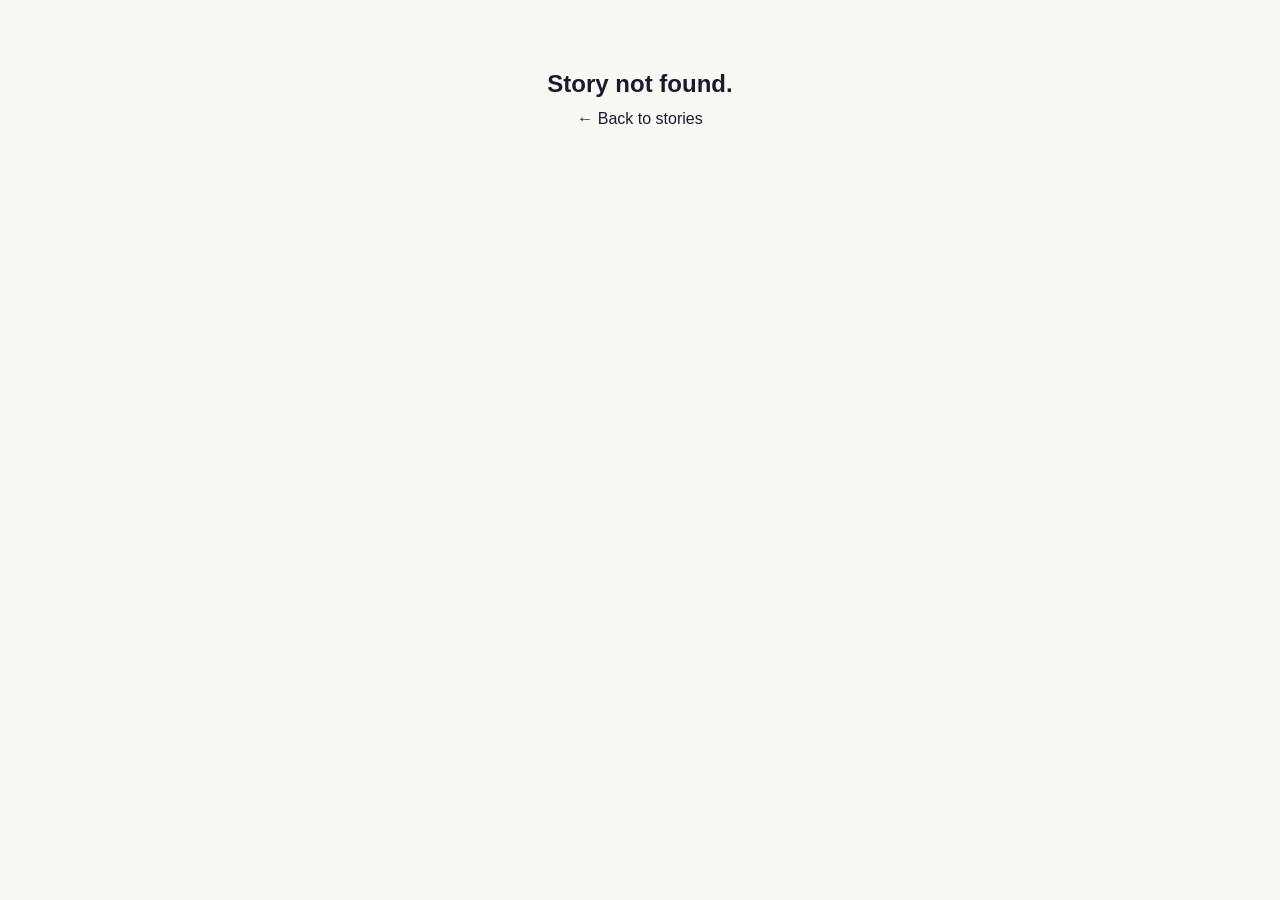
<file: story.html>
<!DOCTYPE html>
<html lang="en">
<head>
  <meta charset="UTF-8">
  <meta name="viewport" content="width=device-width, initial-scale=1.0">
  <meta name="description" content="BDS Case Story – North Central Region">
  <title>Case Story | BDS North Central Region</title>

  <!-- Favicon placeholder -->
  <link rel="icon" href="data:image/svg+xml,<svg xmlns='http://www.w3.org/2000/svg' viewBox='0 0 32 32'><rect width='32' height='32' rx='6' fill='%231E4D3A'/><text y='22' x='6' font-size='18' font-family='serif' font-weight='700' fill='white'>B</text></svg>">

  <!-- Google Fonts -->
  <link rel="preconnect" href="https://fonts.googleapis.com">
  <link rel="preconnect" href="https://fonts.gstatic.com" crossorigin>
  <link href="https://fonts.googleapis.com/css2?family=Playfair+Display:wght@600;700;800&family=DM+Sans:wght@300;400;500;600&display=swap" rel="stylesheet">

  <!-- Stylesheet -->
  <link rel="stylesheet" href="style.css">
</head>
<body>

  <!-- ═══════════════════════════════════════════════════════════════════════
       NAVIGATION
       ═══════════════════════════════════════════════════════════════════════ -->
  <nav id="main-nav" aria-label="Main navigation">
    <div class="container nav-inner">

      <a href="index.html" class="nav-brand" aria-label="BDS Case Story Book Home">
        <div class="nav-logo" aria-hidden="true">B</div>
        <div class="nav-title">
          <strong>BDS Case Stories</strong>
          <span>North Central Region</span>
        </div>
      </a>

      <ul id="nav-menu" role="list">
        <li><a href="index.html#stories">Stories</a></li>
        <li><a href="index.html#officers">Officers</a></li>
        <li><a href="index.html#interventions">Interventions</a></li>
        <li><a href="index.html#contact" class="nav-cta">About</a></li>
      </ul>

      <button id="hamburger" aria-label="Toggle menu" aria-expanded="false">
        <span></span><span></span><span></span>
      </button>

    </div>
  </nav>

  <!-- ═══════════════════════════════════════════════════════════════════════
       STORY HERO
       ═══════════════════════════════════════════════════════════════════════ -->
  <header id="story-hero" role="banner" aria-label="Story hero image">
    <div class="container">
      <div class="story-hero-content">

        <!-- Breadcrumb -->
        <nav class="breadcrumb" aria-label="Breadcrumb">
          <a href="index.html">Home</a>
          <svg viewBox="0 0 24 24" fill="none" stroke="currentColor" stroke-width="2" aria-hidden="true">
            <polyline points="9 18 15 12 9 6"/>
          </svg>
          <a href="index.html#stories">Stories</a>
          <svg viewBox="0 0 24 24" fill="none" stroke="currentColor" stroke-width="2" aria-hidden="true">
            <polyline points="9 18 15 12 9 6"/>
          </svg>
          <span id="story-id-display"></span>
        </nav>

        <h1 class="story-hero-title" id="story-title-hero"></h1>

        <div class="story-hero-meta">
          <span class="hero-district-badge" id="story-district-display"></span>
        </div>

      </div>
    </div>
  </header>

  <!-- ═══════════════════════════════════════════════════════════════════════
       STORY BODY
       ═══════════════════════════════════════════════════════════════════════ -->
  <main class="story-body" id="main-content">
    <div class="container">

      <!-- Back button -->
      <a href="index.html#stories" class="back-btn">
        <svg viewBox="0 0 24 24" fill="none" stroke="currentColor" stroke-width="2" aria-hidden="true">
          <line x1="19" y1="12" x2="5" y2="12"/><polyline points="12 19 5 12 12 5"/>
        </svg>
        Back to All Stories
      </a>

      <div class="story-layout">

        <!-- ── Main Column ─────────────────────────────────────────────── -->
        <div class="story-main">

          <!-- Story Overview -->
          <article class="content-block fade-in" aria-labelledby="overview-heading">
            <h2 class="content-block-title" id="overview-heading">
              <svg viewBox="0 0 24 24" fill="none" stroke="currentColor" stroke-width="2" aria-hidden="true">
                <path d="M14 2H6a2 2 0 0 0-2 2v16a2 2 0 0 0 2 2h12a2 2 0 0 0 2-2V8z"/>
                <polyline points="14 2 14 8 20 8"/>
              </svg>
              Story Overview
            </h2>

            <div class="intervention-badge-lg" id="story-intervention-badge" role="status" aria-label="Intervention type"></div>

            <h3 class="story-title-main" id="story-title-main"></h3>

            <div id="story-summary" aria-label="Story summary"></div>
          </article>

          <!-- Before & After Gallery -->
          <div class="content-block fade-in" aria-labelledby="gallery-heading">
            <h2 class="content-block-title" id="gallery-heading">
              <svg viewBox="0 0 24 24" fill="none" stroke="currentColor" stroke-width="2" aria-hidden="true">
                <rect x="3" y="3" width="18" height="18" rx="2"/><circle cx="8.5" cy="8.5" r="1.5"/>
                <polyline points="21 15 16 10 5 21"/>
              </svg>
              Before &amp; After
            </h2>
            <p style="font-size:.88rem;color:var(--clr-mist);margin-bottom:1.25rem">Drag the handle or click to compare the before and after states.</p>
            <div id="before-after-container"></div>
          </div>

          <!-- Expected Outcomes -->
          <div class="content-block fade-in" aria-labelledby="outcomes-heading">
            <h2 class="content-block-title" id="outcomes-heading">
              <svg viewBox="0 0 24 24" fill="none" stroke="currentColor" stroke-width="2" aria-hidden="true">
                <polyline points="9 11 12 14 22 4"/>
                <path d="M21 12v7a2 2 0 0 1-2 2H5a2 2 0 0 1-2-2V5a2 2 0 0 1 2-2h11"/>
              </svg>
              Expected Outcomes
            </h2>
            <ul id="outcomes-list" aria-label="Project outcomes"></ul>
          </div>

          <!-- Project Timeline -->
          <div class="content-block fade-in" aria-labelledby="timeline-heading">
            <h2 class="content-block-title" id="timeline-heading">
              <svg viewBox="0 0 24 24" fill="none" stroke="currentColor" stroke-width="2" aria-hidden="true">
                <circle cx="12" cy="12" r="10"/><polyline points="12 6 12 12 16 14"/>
              </svg>
              Project Timeline
            </h2>
            <div id="timeline-list" role="list" aria-label="Project phases"></div>
          </div>

        </div>
        <!-- /story-main -->

        <!-- ── Sidebar ──────────────────────────────────────────────────── -->
        <aside class="story-sidebar" aria-label="Story details">

          <!-- Beneficiary Info -->
          <div class="sidebar-card fade-in" aria-labelledby="ben-heading">
            <p class="sidebar-card-title" id="ben-heading">Beneficiary Profile</p>
            <div class="info-row">
              <span class="info-label">Name</span>
              <span class="info-value" id="ben-name"></span>
            </div>
            <div class="info-row">
              <span class="info-label">District</span>
              <span class="info-value" id="ben-district"></span>
            </div>
            <div class="info-row">
              <span class="info-label">DS Division</span>
              <span class="info-value" id="ben-ds"></span>
            </div>
            <div class="info-row">
              <span class="info-label">GN Division</span>
              <span class="info-value" id="ben-gn"></span>
            </div>
          </div>

          <!-- Project Info -->
          <div class="sidebar-card fade-in" aria-labelledby="proj-heading">
            <p class="sidebar-card-title" id="proj-heading">Project Information</p>
            <div class="info-row">
              <span class="info-label">Story ID</span>
              <span class="info-value" id="proj-id"></span>
            </div>
            <div class="info-row">
              <span class="info-label">Intervention</span>
              <span class="info-value" id="proj-intervention"></span>
            </div>
            <div class="info-row">
              <span class="info-label">Project Cost</span>
              <span class="info-value" id="proj-cost"></span>
            </div>
            <div class="info-row">
              <span class="info-label">Start Date</span>
              <span class="info-value" id="proj-start"></span>
            </div>
            <div class="info-row">
              <span class="info-label">End Date</span>
              <span class="info-value" id="proj-end"></span>
            </div>
          </div>

          <!-- Field Officer Card -->
          <div class="officer-detail-card fade-in" aria-labelledby="officer-card-heading">
            <p class="officer-detail-label" id="officer-card-heading">Implimented Officer</p>
            <img id="officer-photo" src="" alt="" onerror="this.style.display='none'">
            <p id="officer-name"></p>
            <p id="officer-fullname"></p>
          </div>

          <!-- Share -->
          <div class="share-card fade-in" aria-labelledby="share-heading">
            <p class="sidebar-card-title" id="share-heading">Share this Story</p>
            <div class="share-buttons">
              <a id="share-fb" href="#" target="_blank" rel="noopener noreferrer"
                 class="share-btn share-btn-fb" aria-label="Share on Facebook">
                <svg width="14" height="14" viewBox="0 0 24 24" fill="currentColor" aria-hidden="true">
                  <path d="M18 2h-3a5 5 0 0 0-5 5v3H7v4h3v8h4v-8h3l1-4h-4V7a1 1 0 0 1 1-1h3z"/>
                </svg>
                Facebook
              </a>
              <a id="share-tw" href="#" target="_blank" rel="noopener noreferrer"
                 class="share-btn share-btn-tw" aria-label="Share on Twitter">
                <svg width="14" height="14" viewBox="0 0 24 24" fill="currentColor" aria-hidden="true">
                  <path d="M23 3a10.9 10.9 0 0 1-3.14 1.53 4.48 4.48 0 0 0-7.86 3v1A10.66 10.66 0 0 1 3 4s-4 9 5 13a11.64 11.64 0 0 1-7 2c9 5 20 0 20-11.5a4.5 4.5 0 0 0-.08-.83A7.72 7.72 0 0 0 23 3z"/>
                </svg>
                Twitter
              </a>
              <button id="share-copy" class="share-btn share-btn-copy" aria-label="Copy link to clipboard">
                <svg width="14" height="14" viewBox="0 0 24 24" fill="none" stroke="currentColor" stroke-width="2" aria-hidden="true">
                  <rect x="9" y="9" width="13" height="13" rx="2" ry="2"/>
                  <path d="M5 15H4a2 2 0 0 1-2-2V4a2 2 0 0 1 2-2h9a2 2 0 0 1 2 2v1"/>
                </svg>
                Copy Link
              </button>
            </div>
          </div>

        </aside>
        <!-- /sidebar -->

      </div>
      <!-- /story-layout -->

    </div>
  </main>

  <!-- ═══════════════════════════════════════════════════════════════════════
       RELATED STORIES
       ═══════════════════════════════════════════════════════════════════════ -->
  <section id="related" aria-labelledby="related-heading">
    <div class="container">
      <div class="section-header fade-in">
        <p class="section-label">Explore More</p>
        <h2 class="section-title" id="related-heading">Related Stories</h2>
      </div>
      <div id="related-grid" role="list" aria-label="Related case stories"></div>
    </div>
  </section>

  <!-- ═══════════════════════════════════════════════════════════════════════
       FOOTER
       ═══════════════════════════════════════════════════════════════════════ -->
  <footer role="contentinfo">
    <div class="container">
      <div class="footer-grid">

        <div class="footer-brand">
          <div class="nav-logo" style="margin-bottom:.75rem">B</div>
          <p>Berendina Development Services (BDS) works alongside communities
            to build resilient livelihoods, strengthen social inclusion, and
            promote sustainable development across Sri Lanka.</p>
        </div>

        <div>
          <p class="footer-heading">Quick Links</p>
          <ul class="footer-links">
            <li><a href="index.html#stories">Case Stories</a></li>
            <li><a href="index.html#officers">Officers</a></li>
            <li><a href="index.html#interventions">Interventions</a></li>
          </ul>
        </div>

        <div>
          <p class="footer-heading">North Central Region</p>
          <ul class="footer-links">
            <li><a href="#">Anuradhapura District</a></li>
            <li><a href="#">Kegalle District</a></li>
          </ul>
        </div>

      </div>

      <div class="footer-bottom">
        <p>&copy; <span id="footer-year"></span> Berendina Development Services. All rights reserved.</p>
        <p>BDS Case Story Book &mdash; North Central Region</p>
      </div>
    </div>
  </footer>

  <!-- Scripts -->
  <script src="stories.js"></script>
  <script src="app.js"></script>
  <script>
    document.getElementById('footer-year').textContent = new Date().getFullYear();
  </script>

</body>
</html>
</file>
<file: style.css>
/* ═══════════════════════════════════════════════════════════════════════════
   BDS Case Story Book – North Central Region
   style.css  |  Fully offline-compatible (no external font imports)
   ═══════════════════════════════════════════════════════════════════════════ */

/* ─── CSS Variables ─────────────────────────────────────────────────────── */
:root {
  /* Brand palette */
  --clr-forest:   #1E4D3A;
  --clr-sage:     #3A7D5C;
  --clr-mint:     #6BAF8E;
  --clr-cream:    #FAF8F3;
  --clr-sand:     #F2EDE2;
  --clr-gold:     #C8952A;
  --clr-amber:    #E8AA40;
  --clr-charcoal: #1A1A2E;
  --clr-slate:    #4A5568;
  --clr-mist:     #8B9EAD;
  --clr-white:    #FFFFFF;

  /* Typography – system fonts only, no internet needed */
  --font-display: Georgia, 'Times New Roman', serif;
  --font-body:    -apple-system, BlinkMacSystemFont, 'Segoe UI', Roboto, Helvetica, Arial, sans-serif;

  /* Spacing */
  --section-pad: 5rem;
  --radius-sm:   8px;
  --radius-md:   16px;
  --radius-lg:   24px;
  --radius-xl:   32px;

  /* Shadows */
  --shadow-sm:   0 2px 8px rgba(0,0,0,.06);
  --shadow-md:   0 8px 32px rgba(0,0,0,.10);
  --shadow-lg:   0 20px 60px rgba(0,0,0,.14);
  --shadow-card: 0 4px 24px rgba(30,77,58,.08);

  --ease: cubic-bezier(.4,0,.2,1);
  --dur:  .3s;
}

/* ─── Reset ─────────────────────────────────────────────────────────────── */
*, *::before, *::after { box-sizing: border-box; margin: 0; padding: 0; }
html { scroll-behavior: smooth; font-size: 16px; }
body {
  font-family: var(--font-body);
  background: var(--clr-cream);
  color: var(--clr-charcoal);
  line-height: 1.7;
  -webkit-font-smoothing: antialiased;
}
img { max-width: 100%; height: auto; display: block; }
a   { color: inherit; text-decoration: none; }
button { cursor: pointer; font-family: inherit; border: none; background: none; }
ul { list-style: none; }

/* SVG Global Reset */
svg {
  display: inline-block;
  vertical-align: middle;
  flex-shrink: 0;
  width: 1em;
  height: 1em;
  overflow: visible;
}

/* ─── Container ─────────────────────────────────────────────────────────── */
.container {
  width: 100%;
  max-width: 1200px;
  margin: 0 auto;
  padding: 0 1.5rem;
}

/* ─── Scroll Animations ─────────────────────────────────────────────────── */
.fade-in {
  opacity: 0;
  transform: translateY(24px);
  transition: opacity .7s var(--ease), transform .7s var(--ease);
}
.fade-in.visible { opacity: 1; transform: translateY(0); }

/* ─── Section Typography ────────────────────────────────────────────────── */
.section-label {
  font-size: .72rem;
  font-weight: 700;
  letter-spacing: .18em;
  text-transform: uppercase;
  color: var(--clr-gold);
  margin-bottom: .4rem;
  display: block;
}
.section-title {
  font-family: var(--font-display);
  font-size: clamp(1.7rem, 3vw, 2.5rem);
  font-weight: 700;
  color: var(--clr-forest);
  line-height: 1.2;
  margin-bottom: .85rem;
}
.section-subtitle {
  color: var(--clr-slate);
  font-size: 1rem;
  max-width: 540px;
}
.section-header { margin-bottom: 3rem; }

/* ─── Buttons ───────────────────────────────────────────────────────────── */
.btn-primary {
  display: inline-flex;
  align-items: center;
  gap: .5rem;
  background: var(--clr-forest);
  color: #fff;
  padding: .8rem 1.9rem;
  border-radius: 50px;
  font-weight: 600;
  font-size: .95rem;
  transition: background var(--dur) var(--ease), transform var(--dur) var(--ease);
}
.btn-primary:hover { background: var(--clr-sage); transform: translateY(-2px); }
.btn-primary svg { max-width: 18px; height: 18px; }

.btn-secondary {
  display: inline-flex;
  align-items: center;
  gap: .5rem;
  background: transparent;
  color: #fff;
  border: 2px solid rgba(255,255,255,.55);
  padding: .75rem 1.7rem;
  border-radius: 50px;
  font-weight: 600;
  font-size: .9rem;
  transition: background var(--dur) var(--ease), border-color var(--dur) var(--ease);
}
.btn-secondary:hover { background: rgba(255,255,255,.15); border-color: #fff; }

.btn-read-more {
  display: inline-flex;
  align-items: center;
  gap: .4rem;
  color: var(--clr-forest);
  font-weight: 600;
  font-size: .9rem;
  transition: gap var(--dur) var(--ease), color var(--dur) var(--ease);
}
.btn-read-more:hover { gap: .75rem; color: var(--clr-gold); }
.btn-read-more svg { max-width: 16px; height: 16px; }

/* ═══════════════════════════════════════════════════════════════════════════
   NAVIGATION
   ═══════════════════════════════════════════════════════════════════════════ */
#main-nav {
  position: fixed;
  top: 0; left: 0; right: 0;
  z-index: 1000;
  padding: 1.1rem 0;
  transition: background var(--dur) var(--ease), box-shadow var(--dur) var(--ease), padding var(--dur) var(--ease);
}
#main-nav.scrolled {
  background: rgba(255,255,255,.97);
  backdrop-filter: blur(12px);
  -webkit-backdrop-filter: blur(12px);
  box-shadow: var(--shadow-sm);
  padding: .65rem 0;
}
.nav-inner {
  display: flex;
  align-items: center;
  justify-content: space-between;
  gap: 1rem;
}
.nav-brand {
  display: flex;
  align-items: center;
  gap: .7rem;
  flex-shrink: 0;
}
.nav-logo {
  width: 40px; height: 40px;
  background: var(--clr-forest);
  border-radius: var(--radius-sm);
  display: flex;
  align-items: center;
  justify-content: center;
  color: #fff;
  font-family: var(--font-display);
  font-size: 1.15rem;
  font-weight: 700;
  flex-shrink: 0;
}
.nav-title { display: flex; flex-direction: column; }
.nav-title strong {
  font-size: .9rem;
  font-weight: 700;
  color: #fff;
  line-height: 1.15;
  transition: color var(--dur) var(--ease);
}
.nav-title span {
  font-size: .68rem;
  color: rgba(255,255,255,.65);
  letter-spacing: .04em;
  transition: color var(--dur) var(--ease);
}
#main-nav.scrolled .nav-title strong { color: var(--clr-charcoal); }
#main-nav.scrolled .nav-title span   { color: var(--clr-mist); }

#nav-menu {
  display: flex;
  align-items: center;
  gap: 1.75rem;
  list-style: none;
}
#nav-menu a {
  font-size: .88rem;
  font-weight: 500;
  color: rgba(255,255,255,.85);
  transition: color var(--dur) var(--ease);
}
#nav-menu a:hover { color: #fff; }
#main-nav.scrolled #nav-menu a { color: var(--clr-charcoal); }
#main-nav.scrolled #nav-menu a:hover { color: var(--clr-forest); }

.nav-cta {
  background: var(--clr-gold) !important;
  color: #fff !important;
  padding: .45rem 1.15rem;
  border-radius: 50px;
  font-weight: 700 !important;
}
.nav-cta:hover { background: var(--clr-amber) !important; }

/* Hamburger */
#hamburger {
  display: none;
  flex-direction: column;
  gap: 5px;
  padding: 4px;
  background: none;
  border: none;
  cursor: pointer;
}
#hamburger span {
  display: block;
  width: 25px; height: 2px;
  background: #fff;
  border-radius: 2px;
  transition: all var(--dur) var(--ease);
}
#main-nav.scrolled #hamburger span { background: var(--clr-charcoal); }
#hamburger.active span:nth-child(1) { transform: translateY(7px) rotate(45deg); }
#hamburger.active span:nth-child(2) { opacity: 0; transform: scaleX(0); }
#hamburger.active span:nth-child(3) { transform: translateY(-7px) rotate(-45deg); }

/* ═══════════════════════════════════════════════════════════════════════════
   HERO
   ═══════════════════════════════════════════════════════════════════════════ */
#hero {
  min-height: 100vh;
  background: linear-gradient(150deg, var(--clr-forest) 0%, #0D2C1E 60%, #1A1A2E 100%);
  display: flex;
  align-items: center;
  position: relative;
  overflow: hidden;
  padding-top: 80px;
}
/* Decorative circles */
#hero::before, #hero::after {
  content: '';
  position: absolute;
  border-radius: 50%;
  pointer-events: none;
}
#hero::before {
  width: 600px; height: 600px;
  background: radial-gradient(circle, rgba(107,175,142,.12) 0%, transparent 70%);
  top: -150px; right: -100px;
}
#hero::after {
  width: 400px; height: 400px;
  background: radial-gradient(circle, rgba(200,149,42,.1) 0%, transparent 70%);
  bottom: -100px; left: -80px;
}
.hero-content {
  position: relative;
  z-index: 2;
  max-width: 720px;
  color: #fff;
  padding: 3rem 0;
}
.hero-region-badge {
  display: inline-flex;
  align-items: center;
  gap: .5rem;
  background: rgba(255,255,255,.1);
  border: 1px solid rgba(255,255,255,.2);
  color: rgba(255,255,255,.88);
  padding: .38rem 1rem;
  border-radius: 50px;
  font-size: .78rem;
  font-weight: 600;
  letter-spacing: .1em;
  text-transform: uppercase;
  margin-bottom: 1.5rem;
}
.hero-region-badge svg { max-width: 13px; height: 13px; }

.hero-title {
  font-family: var(--font-display);
  font-size: clamp(2.2rem, 5vw, 3.8rem);
  font-weight: 700;
  line-height: 1.15;
  margin-bottom: 1.2rem;
}
.hero-title .highlight { color: var(--clr-amber); }

.hero-description {
  font-size: clamp(.95rem, 1.5vw, 1.1rem);
  color: rgba(255,255,255,.75);
  max-width: 540px;
  margin-bottom: 2.25rem;
  line-height: 1.8;
}
.hero-actions {
  display: flex;
  gap: 1rem;
  flex-wrap: wrap;
  margin-bottom: 2rem;
}
.hero-districts {
  display: flex;
  gap: .65rem;
  flex-wrap: wrap;
}
.district-badge {
  padding: .32rem .88rem;
  border-radius: 50px;
  font-size: .75rem;
  font-weight: 600;
  border: 1px solid rgba(255,255,255,.2);
}
.district-badge.anuradhapura { background: rgba(60,122,156,.35); color: #a8d4ea; }
.district-badge.kegalle      { background: rgba(124,92,154,.35); color: #c8aee0; }

.hero-scroll {
  position: absolute;
  bottom: 2rem; left: 50%;
  transform: translateX(-50%);
  display: flex;
  flex-direction: column;
  align-items: center;
  gap: .35rem;
  color: rgba(255,255,255,.4);
  font-size: .72rem;
  letter-spacing: .1em;
  text-transform: uppercase;
  animation: bounce 2.5s ease-in-out infinite;
}
.hero-scroll svg { max-width: 18px; height: 18px; }
@keyframes bounce {
  0%,100% { transform: translateX(-50%) translateY(0); }
  50%      { transform: translateX(-50%) translateY(7px); }
}

/* ═══════════════════════════════════════════════════════════════════════════
   STATISTICS
   ═══════════════════════════════════════════════════════════════════════════ */
#statistics {
  padding: 4.5rem 0;
  background: var(--clr-forest);
}
.stats-grid {
  display: grid;
  grid-template-columns: repeat(4, 1fr);
  gap: 1.5rem;
}
.stat-card {
  background: rgba(255,255,255,.07);
  border: 1px solid rgba(255,255,255,.1);
  border-radius: var(--radius-lg);
  padding: 2.25rem 1.75rem;
  text-align: center;
  transition: transform var(--dur) var(--ease), background var(--dur) var(--ease);
}
.stat-card:hover { transform: translateY(-5px); background: rgba(255,255,255,.11); }
.stat-icon {
  width: 50px; height: 50px;
  background: rgba(232,170,64,.18);
  border-radius: var(--radius-md);
  display: flex;
  align-items: center;
  justify-content: center;
  margin: 0 auto 1.2rem;
  color: var(--clr-amber);
}
.stat-icon svg { max-width: 24px; height: 24px; }
.stat-number {
  font-family: var(--font-display);
  font-size: 2.8rem;
  font-weight: 700;
  color: #fff;
  line-height: 1;
  margin-bottom: .4rem;
  display: block;
}
.stat-label {
  font-size: .78rem;
  font-weight: 600;
  color: rgba(255,255,255,.55);
  letter-spacing: .07em;
  text-transform: uppercase;
}

/* ═══════════════════════════════════════════════════════════════════════════
   FEATURED STORY
   ═══════════════════════════════════════════════════════════════════════════ */
#featured {
  padding: var(--section-pad) 0;
  background: var(--clr-cream);
}
.featured-card {
  display: grid;
  grid-template-columns: 1fr 1fr;
  border-radius: var(--radius-xl);
  overflow: hidden;
  box-shadow: var(--shadow-lg);
  background: #fff;
  min-height: 460px;
}
.featured-image-wrap {
  position: relative;
  overflow: hidden;
}
.featured-image-wrap img {
  width: 100%; height: 100%;
  object-fit: cover;
  transition: transform .6s var(--ease);
}
.featured-card:hover .featured-image-wrap img { transform: scale(1.04); }
.featured-content {
  padding: 3rem 2.75rem;
  display: flex;
  flex-direction: column;
  justify-content: center;
}
.story-meta {
  display: flex;
  gap: .6rem;
  align-items: center;
  margin-bottom: 1.1rem;
  flex-wrap: wrap;
}
.district-tag {
  font-size: .72rem;
  font-weight: 700;
  letter-spacing: .1em;
  text-transform: uppercase;
  color: var(--clr-sage);
  background: rgba(107,175,142,.12);
  padding: .28rem .8rem;
  border-radius: 50px;
  display: inline-block;
}
.story-id {
  font-size: .72rem;
  font-weight: 600;
  color: var(--clr-mist);
  letter-spacing: .07em;
}
.featured-title {
  font-family: var(--font-display);
  font-size: clamp(1.4rem, 2.2vw, 1.9rem);
  font-weight: 700;
  color: var(--clr-charcoal);
  line-height: 1.25;
  margin-bottom: .9rem;
}
.featured-excerpt {
  color: var(--clr-slate);
  font-size: .95rem;
  line-height: 1.8;
  margin-bottom: 2rem;
  display: -webkit-box;
  -webkit-line-clamp: 3;
  -webkit-box-orient: vertical;
  overflow: hidden;
}
.featured-footer {
  display: flex;
  align-items: center;
  justify-content: space-between;
  gap: 1rem;
  flex-wrap: wrap;
}
.officer-mini {
  display: flex;
  align-items: center;
  gap: .55rem;
  font-size: .85rem;
  font-weight: 600;
  color: var(--clr-slate);
}
.officer-mini img {
  width: 34px; height: 34px;
  border-radius: 50%;
  object-fit: cover;
  border: 2px solid var(--clr-sand);
}
.intervention-badge {
  position: absolute;
  top: 1.1rem; left: 1.1rem;
  background: var(--clr-forest);
  color: #fff;
  font-size: .68rem;
  font-weight: 700;
  letter-spacing: .07em;
  text-transform: uppercase;
  padding: .3rem .8rem;
  border-radius: 50px;
  z-index: 1;
}

/* ═══════════════════════════════════════════════════════════════════════════
   STORIES GRID
   ═══════════════════════════════════════════════════════════════════════════ */
#stories {
  padding: var(--section-pad) 0;
  background: var(--clr-sand);
}
.filter-bar {
  background: #fff;
  border-radius: var(--radius-lg);
  padding: 1.2rem 1.5rem;
  margin-bottom: 2.5rem;
  display: flex;
  gap: .9rem;
  align-items: center;
  flex-wrap: wrap;
  box-shadow: var(--shadow-sm);
}
.search-wrap {
  position: relative;
  flex: 1;
  min-width: 200px;
}
.search-wrap svg {
  position: absolute;
  left: .85rem;
  top: 50%;
  transform: translateY(-50%);
  max-width: 15px; height: 15px;
  color: var(--clr-mist);
  pointer-events: none;
}
#search-input {
  width: 100%;
  padding: .62rem 1rem .62rem 2.4rem;
  border: 2px solid var(--clr-sand);
  border-radius: 50px;
  font-family: var(--font-body);
  font-size: .88rem;
  color: var(--clr-charcoal);
  background: var(--clr-cream);
  outline: none;
  transition: border-color var(--dur) var(--ease);
}
#search-input:focus { border-color: var(--clr-sage); }
#district-filter {
  padding: .62rem 1rem;
  border: 2px solid var(--clr-sand);
  border-radius: 50px;
  font-family: var(--font-body);
  font-size: .88rem;
  color: var(--clr-charcoal);
  background: var(--clr-cream);
  outline: none;
  cursor: pointer;
}
#district-filter:focus { border-color: var(--clr-sage); }
#results-count {
  font-size: .82rem;
  color: var(--clr-mist);
  white-space: nowrap;
  margin-left: auto;
}
#stories-grid {
  display: grid;
  grid-template-columns: repeat(auto-fill, minmax(300px, 1fr));
  gap: 1.75rem;
}
.story-card {
  background: #fff;
  border-radius: var(--radius-lg);
  overflow: hidden;
  box-shadow: var(--shadow-card);
  cursor: pointer;
  transition: transform var(--dur) var(--ease), box-shadow var(--dur) var(--ease);
  display: block;
}
.story-card:hover { transform: translateY(-7px); box-shadow: var(--shadow-lg); }
.card-image-wrap {
  position: relative;
  overflow: hidden;
  height: 210px;
}
.card-image-wrap img {
  width: 100%; height: 100%;
  object-fit: cover;
  transition: transform .5s var(--ease);
}
.story-card:hover .card-image-wrap img { transform: scale(1.06); }
.card-badge {
  position: absolute;
  top: .9rem; left: .9rem;
  background: rgba(30,77,58,.9);
  color: #fff;
  font-size: .67rem;
  font-weight: 700;
  letter-spacing: .06em;
  text-transform: uppercase;
  padding: .26rem .72rem;
  border-radius: 50px;
}
.card-body { padding: 1.4rem; }
.card-meta {
  display: flex;
  gap: .5rem;
  margin-bottom: .8rem;
  flex-wrap: wrap;
  align-items: center;
}
.district-chip {
  font-size: .69rem;
  font-weight: 700;
  letter-spacing: .08em;
  text-transform: uppercase;
  color: var(--clr-sage);
  background: rgba(107,175,142,.1);
  padding: .22rem .65rem;
  border-radius: 50px;
  display: inline-block;
}
.story-id-chip {
  font-size: .69rem;
  color: var(--clr-mist);
  font-weight: 600;
}
.card-title {
  font-family: var(--font-display);
  font-size: 1.05rem;
  font-weight: 700;
  color: var(--clr-charcoal);
  line-height: 1.3;
  margin-bottom: .55rem;
}
.card-beneficiary {
  display: flex;
  align-items: center;
  gap: .4rem;
  font-size: .8rem;
  color: var(--clr-slate);
  margin-bottom: 1rem;
}
.card-beneficiary svg { max-width: 13px; height: 13px; }
.card-footer {
  display: flex;
  align-items: center;
  justify-content: space-between;
  border-top: 1px solid var(--clr-sand);
  padding-top: .9rem;
}
.read-link {
  font-size: .82rem;
  font-weight: 600;
  color: var(--clr-forest);
}
.no-results {
  grid-column: 1/-1;
  text-align: center;
  padding: 4rem 2rem;
  color: var(--clr-mist);
  display: flex;
  flex-direction: column;
  align-items: center;
  gap: 1rem;
}
.no-results svg { max-width: 44px; height: 44px; }

/* ═══════════════════════════════════════════════════════════════════════════
   OFFICERS
   ═══════════════════════════════════════════════════════════════════════════ */
#officers {
  padding: var(--section-pad) 0;
  background: var(--clr-cream);
}
#officers-grid {
  display: grid;
  grid-template-columns: repeat(auto-fill, minmax(160px, 1fr));
  gap: 1.5rem;
}
.officer-card {
  background: #fff;
  border-radius: var(--radius-lg);
  padding: 1.9rem 1.2rem;
  text-align: center;
  box-shadow: var(--shadow-card);
  transition: transform var(--dur) var(--ease), box-shadow var(--dur) var(--ease);
}
.officer-card:hover { transform: translateY(-5px); box-shadow: var(--shadow-md); }
.officer-avatar-wrap {
  width: 86px; height: 86px;
  border-radius: 50%;
  overflow: hidden;
  margin: 0 auto .9rem;
  border: 3px solid var(--clr-sand);
  transition: border-color var(--dur) var(--ease);
}
.officer-card:hover .officer-avatar-wrap { border-color: var(--clr-mint); }
.officer-avatar-wrap img { width: 100%; height: 100%; object-fit: cover; }
.officer-name {
  font-family: var(--font-display);
  font-size: .98rem;
  font-weight: 700;
  color: var(--clr-charcoal);
  margin-bottom: .22rem;
}
.officer-stories {
  font-size: .77rem;
  color: var(--clr-mist);
  margin-bottom: 1rem;
}
.btn-filter-officer {
  width: 100%;
  padding: .52rem 1rem;
  background: var(--clr-forest);
  color: #fff;
  border-radius: 50px;
  font-size: .76rem;
  font-weight: 600;
  transition: background var(--dur) var(--ease);
}
.btn-filter-officer:hover  { background: var(--clr-sage); }
.btn-filter-officer.active { background: var(--clr-gold); }

/* ═══════════════════════════════════════════════════════════════════════════
   INTERVENTIONS
   ═══════════════════════════════════════════════════════════════════════════ */
#interventions {
  padding: var(--section-pad) 0;
  background: var(--clr-sand);
}
#intervention-chips {
  display: flex;
  flex-wrap: wrap;
  gap: .6rem;
}
.intervention-chip {
  padding: .52rem 1.1rem;
  border-radius: 50px;
  font-size: .8rem;
  font-weight: 600;
  color: var(--clr-slate);
  background: #fff;
  border: 2px solid #e8e3da;
  transition: all var(--dur) var(--ease);
  cursor: pointer;
}
.intervention-chip:hover   { border-color: var(--clr-sage); color: var(--clr-forest); }
.intervention-chip.active  { background: var(--clr-forest); border-color: var(--clr-forest); color: #fff; }

/* ═══════════════════════════════════════════════════════════════════════════
   FOOTER
   ═══════════════════════════════════════════════════════════════════════════ */
footer {
  background: var(--clr-charcoal);
  color: rgba(255,255,255,.65);
  padding: 4rem 0 2rem;
}
.footer-grid {
  display: grid;
  grid-template-columns: 2fr 1fr 1fr;
  gap: 3rem;
  margin-bottom: 3rem;
}
.footer-brand p {
  font-size: .86rem;
  line-height: 1.8;
  color: rgba(255,255,255,.48);
  max-width: 300px;
  margin-top: .75rem;
}
.footer-heading {
  font-size: .72rem;
  font-weight: 700;
  letter-spacing: .14em;
  text-transform: uppercase;
  color: var(--clr-amber);
  margin-bottom: 1.1rem;
  display: block;
}
.footer-links li { margin-bottom: .55rem; }
.footer-links a {
  font-size: .85rem;
  color: rgba(255,255,255,.48);
  transition: color var(--dur) var(--ease);
}
.footer-links a:hover { color: #fff; }
.footer-bottom {
  border-top: 1px solid rgba(255,255,255,.08);
  padding-top: 1.6rem;
  display: flex;
  align-items: center;
  justify-content: space-between;
  gap: 1rem;
  flex-wrap: wrap;
}
.footer-bottom p { font-size: .8rem; color: rgba(255,255,255,.35); }

/* ═══════════════════════════════════════════════════════════════════════════
   STORY DETAIL PAGE
   ═══════════════════════════════════════════════════════════════════════════ */
#story-hero {
  height: 68vh;
  min-height: 420px;
  background: var(--clr-forest) center/cover no-repeat;
  position: relative;
  display: flex;
  align-items: flex-end;
}
#story-hero::before {
  content: '';
  position: absolute;
  inset: 0;
  background: linear-gradient(to top, rgba(26,26,46,.95) 0%, rgba(30,77,58,.35) 55%, transparent 100%);
}
.story-hero-content {
  position: relative;
  z-index: 2;
  padding: 2.75rem 0;
  color: #fff;
}
.breadcrumb {
  display: flex;
  align-items: center;
  gap: .5rem;
  font-size: .8rem;
  color: rgba(255,255,255,.55);
  margin-bottom: .85rem;
  flex-wrap: wrap;
}
.breadcrumb a { color: rgba(255,255,255,.65); transition: color var(--dur) var(--ease); }
.breadcrumb a:hover { color: #fff; }
.breadcrumb svg { max-width: 13px; height: 13px; }
.story-hero-title {
  font-family: var(--font-display);
  font-size: clamp(1.7rem, 4vw, 2.8rem);
  font-weight: 700;
  line-height: 1.2;
  margin-bottom: 1rem;
}
.story-hero-meta { display: flex; gap: .65rem; flex-wrap: wrap; }
.hero-district-badge {
  background: rgba(255,255,255,.14);
  border: 1px solid rgba(255,255,255,.25);
  color: rgba(255,255,255,.9);
  padding: .32rem .9rem;
  border-radius: 50px;
  font-size: .78rem;
  font-weight: 600;
  display: inline-block;
}

/* Story body */
.story-body {
  padding: 3.5rem 0 5rem;
  background: var(--clr-cream);
}
.story-layout {
  display: grid;
  grid-template-columns: 1fr 330px;
  gap: 2.75rem;
  align-items: start;
}
.back-btn {
  display: inline-flex;
  align-items: center;
  gap: .5rem;
  font-size: .86rem;
  font-weight: 600;
  color: var(--clr-forest);
  margin-bottom: 2.25rem;
  transition: gap var(--dur) var(--ease);
}
.back-btn:hover { gap: .85rem; }
.back-btn svg { max-width: 17px; height: 17px; }

/* Content blocks */
.content-block {
  background: #fff;
  border-radius: var(--radius-lg);
  padding: 2.25rem;
  margin-bottom: 1.75rem;
  box-shadow: var(--shadow-card);
}
.content-block-title {
  font-family: var(--font-display);
  font-size: 1.1rem;
  font-weight: 700;
  color: var(--clr-forest);
  margin-bottom: 1.4rem;
  padding-bottom: .7rem;
  border-bottom: 2px solid var(--clr-sand);
  display: flex;
  align-items: center;
  gap: .6rem;
}
.content-block-title svg { max-width: 19px; height: 19px; color: var(--clr-gold); }
.story-title-main {
  font-family: var(--font-display);
  font-size: clamp(1.5rem, 2.5vw, 2rem);
  font-weight: 700;
  color: var(--clr-charcoal);
  line-height: 1.25;
  margin-bottom: .85rem;
}
.intervention-badge-lg {
  display: inline-flex;
  align-items: center;
  gap: .45rem;
  background: rgba(30,77,58,.08);
  color: var(--clr-forest);
  font-size: .78rem;
  font-weight: 700;
  letter-spacing: .06em;
  text-transform: uppercase;
  padding: .42rem 1.1rem;
  border-radius: 50px;
  border: 1px solid rgba(30,77,58,.18);
  margin-bottom: 1.4rem;
  display: block;
  width: fit-content;
}
#story-summary p {
  color: var(--clr-slate);
  font-size: .97rem;
  line-height: 1.88;
  margin-bottom: 1rem;
}

/* Sidebar */
.sidebar-card {
  background: #fff;
  border-radius: var(--radius-lg);
  padding: 1.9rem;
  margin-bottom: 1.4rem;
  box-shadow: var(--shadow-card);
}
.sidebar-card-title {
  font-size: .7rem;
  font-weight: 700;
  letter-spacing: .14em;
  text-transform: uppercase;
  color: var(--clr-mist);
  margin-bottom: 1.2rem;
  display: block;
}
.info-row {
  display: flex;
  justify-content: space-between;
  align-items: flex-start;
  gap: .5rem;
  padding: .6rem 0;
  border-bottom: 1px solid var(--clr-sand);
  font-size: .85rem;
}
.info-row:last-child { border-bottom: none; padding-bottom: 0; }
.info-label { color: var(--clr-mist); font-weight: 500; white-space: nowrap; }
.info-value { color: var(--clr-charcoal); font-weight: 600; text-align: right; }

/* Officer card */
.officer-detail-card {
  background: linear-gradient(135deg, var(--clr-forest), var(--clr-sage));
  border-radius: var(--radius-lg);
  padding: 2rem 1.75rem;
  color: #fff;
  text-align: center;
  margin-bottom: 1.4rem;
  box-shadow: var(--shadow-md);
}
#officer-photo {
  width: 76px; height: 76px;
  border-radius: 50%;
  object-fit: cover;
  border: 3px solid rgba(255,255,255,.38);
  margin: 0 auto .85rem;
  display: block;
}
#officer-name {
  font-family: var(--font-display);
  font-size: 1.15rem;
  font-weight: 700;
  color: #fff;
  margin-bottom: .18rem;
  display: block;
}
#officer-fullname {
  font-size: .8rem;
  color: rgba(255,255,255,.6);
  display: block;
}
.officer-detail-label {
  font-size: .67rem;
  font-weight: 700;
  letter-spacing: .13em;
  text-transform: uppercase;
  color: rgba(255,255,255,.48);
  margin-bottom: .7rem;
  display: block;
}

/* Share card */
.share-card {
  background: #fff;
  border-radius: var(--radius-lg);
  padding: 1.6rem 1.9rem;
  box-shadow: var(--shadow-card);
}
.share-buttons {
  display: flex;
  gap: .65rem;
  flex-wrap: wrap;
  margin-top: .85rem;
}
.share-btn {
  display: inline-flex;
  align-items: center;
  gap: .38rem;
  padding: .52rem 1rem;
  border-radius: 50px;
  font-size: .78rem;
  font-weight: 600;
  transition: opacity var(--dur) var(--ease), transform var(--dur) var(--ease);
  cursor: pointer;
  text-decoration: none;
}
.share-btn:hover { opacity: .82; transform: translateY(-2px); }
.share-btn svg { max-width: 13px; height: 13px; }
.share-btn-fb   { background: #1877F2; color: #fff; }
.share-btn-tw   { background: #1DA1F2; color: #fff; }
.share-btn-copy { background: var(--clr-sand); color: var(--clr-charcoal); }

/* ── Before/After slider ────────────────────────────────────────────────── */
.ba-wrapper {
  position: relative;
  width: 100%;
  border-radius: var(--radius-lg);
  overflow: hidden;
  user-select: none;
  -webkit-user-select: none;
  cursor: col-resize;
  aspect-ratio: 16 / 9;
  box-shadow: var(--shadow-md);
  background: var(--clr-sand);
}
.ba-after, .ba-before {
  position: absolute;
  inset: 0;
}
.ba-after img, .ba-before img {
  width: 100%; height: 100%;
  object-fit: cover;
  pointer-events: none;
  display: block;
}
.ba-before {
  overflow: hidden;
  border-right: 3px solid #fff;
}
.ba-label {
  position: absolute;
  bottom: .9rem;
  font-size: .72rem;
  font-weight: 700;
  letter-spacing: .1em;
  text-transform: uppercase;
  color: #fff;
  background: rgba(0,0,0,.48);
  padding: .28rem .72rem;
  border-radius: 50px;
}
.ba-label-before { left: .9rem; }
.ba-label-after  { right: .9rem; }
.ba-handle {
  position: absolute;
  top: 0; bottom: 0;
  width: 3px;
  background: #fff;
  cursor: col-resize;
  transform: translateX(-50%);
}
.ba-handle-circle {
  position: absolute;
  top: 50%; left: 50%;
  transform: translate(-50%, -50%);
  width: 46px; height: 46px;
  background: #fff;
  border-radius: 50%;
  display: flex;
  align-items: center;
  justify-content: center;
  box-shadow: var(--shadow-md);
}
.ba-handle-circle svg { max-width: 17px; height: 17px; color: var(--clr-forest); }

/* ── Outcomes ───────────────────────────────────────────────────────────── */
#outcomes-list { list-style: none; }
.outcome-item {
  display: flex;
  align-items: flex-start;
  gap: .7rem;
  padding: .8rem 0;
  border-bottom: 1px solid var(--clr-sand);
  font-size: .93rem;
  color: var(--clr-charcoal);
  line-height: 1.6;
}
.outcome-item:last-child { border-bottom: none; }
.outcome-item svg { margin-top: 2px; color: var(--clr-sage); max-width: 18px; height: 18px; }

/* ── Timeline ───────────────────────────────────────────────────────────── */
#timeline-list {
  position: relative;
  padding-left: 2rem;
}
#timeline-list::before {
  content: '';
  position: absolute;
  left: .65rem; top: .8rem; bottom: .8rem;
  width: 2px;
  background: linear-gradient(to bottom, var(--clr-forest), var(--clr-mint));
}
.timeline-item {
  display: flex;
  gap: 1.2rem;
  margin-bottom: 1.9rem;
  position: relative;
}
.timeline-item:last-child { margin-bottom: 0; }
.timeline-marker {
  flex-shrink: 0;
  width: 30px; height: 30px;
  background: var(--clr-forest);
  color: #fff;
  border-radius: 50%;
  display: flex;
  align-items: center;
  justify-content: center;
  font-size: .75rem;
  font-weight: 700;
  margin-left: -2.6rem;
  z-index: 1;
  border: 3px solid var(--clr-cream);
}
.timeline-content h4 {
  font-family: var(--font-display);
  font-size: .97rem;
  font-weight: 700;
  color: var(--clr-forest);
  margin-bottom: .3rem;
}
.timeline-content p { font-size: .88rem; color: var(--clr-slate); line-height: 1.7; }

/* ── Related Stories ────────────────────────────────────────────────────── */
#related {
  padding: 3.5rem 0 5rem;
  background: var(--clr-sand);
}
#related-grid {
  display: grid;
  grid-template-columns: repeat(auto-fill, minmax(260px, 1fr));
  gap: 1.4rem;
}
.related-card {
  background: #fff;
  border-radius: var(--radius-md);
  overflow: hidden;
  box-shadow: var(--shadow-card);
  transition: transform var(--dur) var(--ease), box-shadow var(--dur) var(--ease);
  display: block;
}
.related-card:hover { transform: translateY(-5px); box-shadow: var(--shadow-md); }
.related-card img { width: 100%; height: 170px; object-fit: cover; }
.related-body { padding: 1.2rem; }
.related-badge {
  font-size: .67rem; font-weight: 700; letter-spacing: .06em; text-transform: uppercase;
  color: var(--clr-sage); background: rgba(107,175,142,.1);
  padding: .22rem .62rem; border-radius: 50px; display: inline-block; margin-bottom: .55rem;
}
.related-body h4 {
  font-family: var(--font-display); font-size: .92rem; font-weight: 700;
  color: var(--clr-charcoal); margin-bottom: .3rem; line-height: 1.3;
}
.related-body p { font-size: .78rem; color: var(--clr-mist); }

/* ═══════════════════════════════════════════════════════════════════════════
   RESPONSIVE
   ═══════════════════════════════════════════════════════════════════════════ */
@media (max-width: 1024px) {
  .stats-grid         { grid-template-columns: repeat(2, 1fr); }
  .footer-grid        { grid-template-columns: 1fr 1fr; }
  .featured-card      { grid-template-columns: 1fr; }
  .featured-image-wrap{ height: 280px; }
  .story-layout       { grid-template-columns: 1fr; }
}
@media (max-width: 768px) {
  :root { --section-pad: 3.25rem; }
  #hamburger  { display: flex; }
  #nav-menu {
    position: fixed;
    top: 0; right: -100%;
    width: 78%; max-width: 300px;
    height: 100vh;
    background: #fff;
    flex-direction: column;
    justify-content: center;
    align-items: flex-start;
    padding: 2.5rem;
    gap: 1.4rem;
    box-shadow: var(--shadow-lg);
    transition: right .35s var(--ease);
    z-index: 999;
  }
  #nav-menu.open { right: 0; }
  #nav-menu a    { color: var(--clr-charcoal) !important; font-size: 1.05rem; }
  .stats-grid    { grid-template-columns: repeat(2, 1fr); gap: 1rem; }
  .footer-grid   { grid-template-columns: 1fr; gap: 1.75rem; }
  .footer-bottom { flex-direction: column; text-align: center; }
  .filter-bar    { flex-direction: column; align-items: stretch; }
  .search-wrap   { min-width: 100%; }
  #district-filter { width: 100%; }
  #officers-grid { grid-template-columns: repeat(3, 1fr); }
  .content-block { padding: 1.6rem; }
  .sidebar-card  { padding: 1.4rem; }
}
@media (max-width: 480px) {
  .stats-grid    { grid-template-columns: 1fr; }
  #officers-grid { grid-template-columns: repeat(2, 1fr); }
  #stories-grid  { grid-template-columns: 1fr; }
  .hero-actions  { flex-direction: column; align-items: flex-start; }
  .share-buttons { flex-direction: column; }
  .featured-card { border-radius: var(--radius-lg); }
}
</file>
